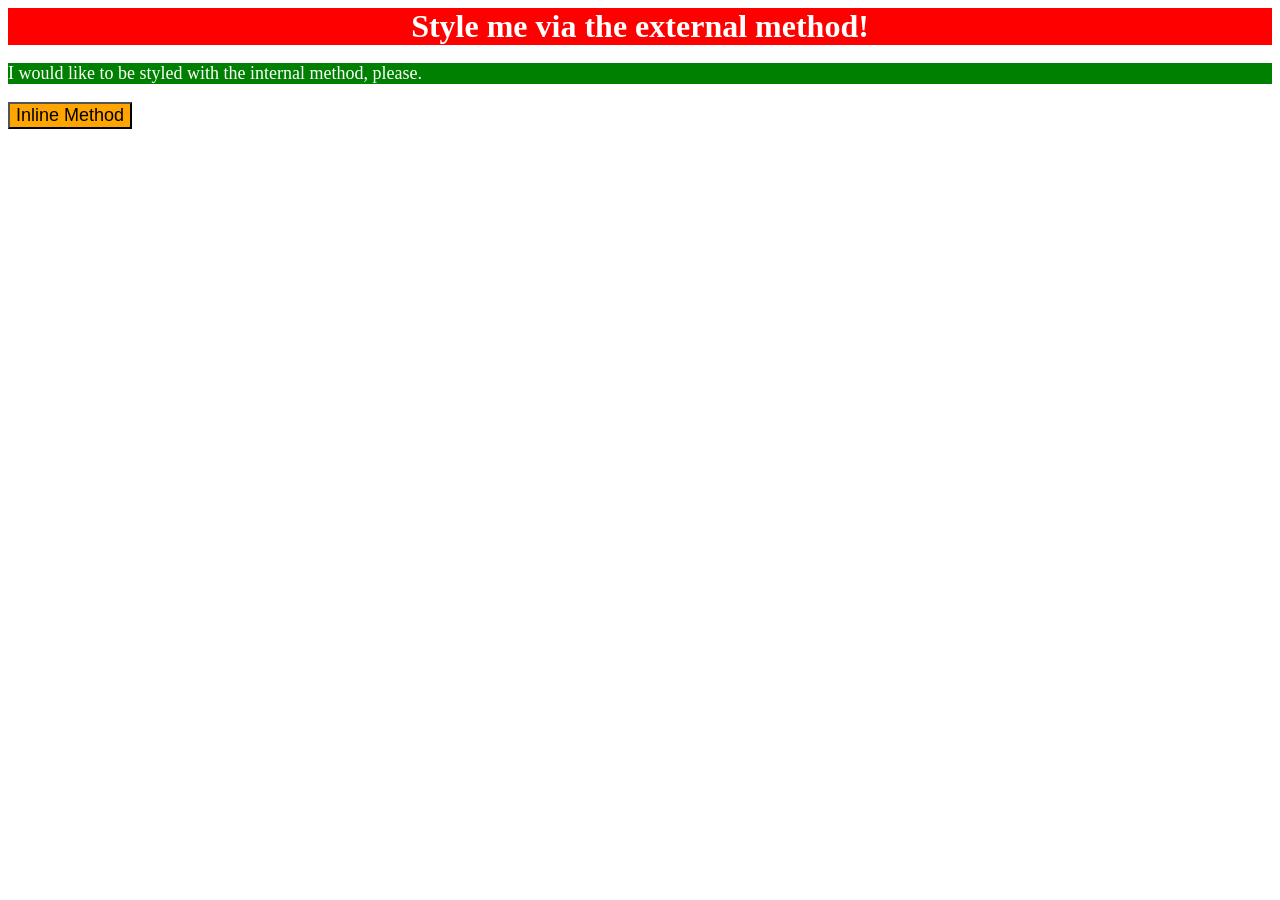
<file: foundations/intro-to-css/01-css-methods/index.html>
<!DOCTYPE html>
<html lang="en">
  <head>
	<style>
		p {
			background-color: green;
			color: white;
			font-size: 18px;
		}

	</style>
	<link rel="stylesheet" href="styles.css">
    <meta charset="UTF-8">
    <meta http-equiv="X-UA-Compatible" content="IE=edge">
    <meta name="viewport" content="width=device-width, initial-scale=1.0">
    <title>Methods for Adding CSS</title>
  </head>
  <body>
    <div>Style me via the external method!</div>
    <p>I would like to be styled with the internal method, please.</p>
    <button style="background-color: orange; font-size: 18px;">Inline Method</button>
  </body>
</html>
</file>
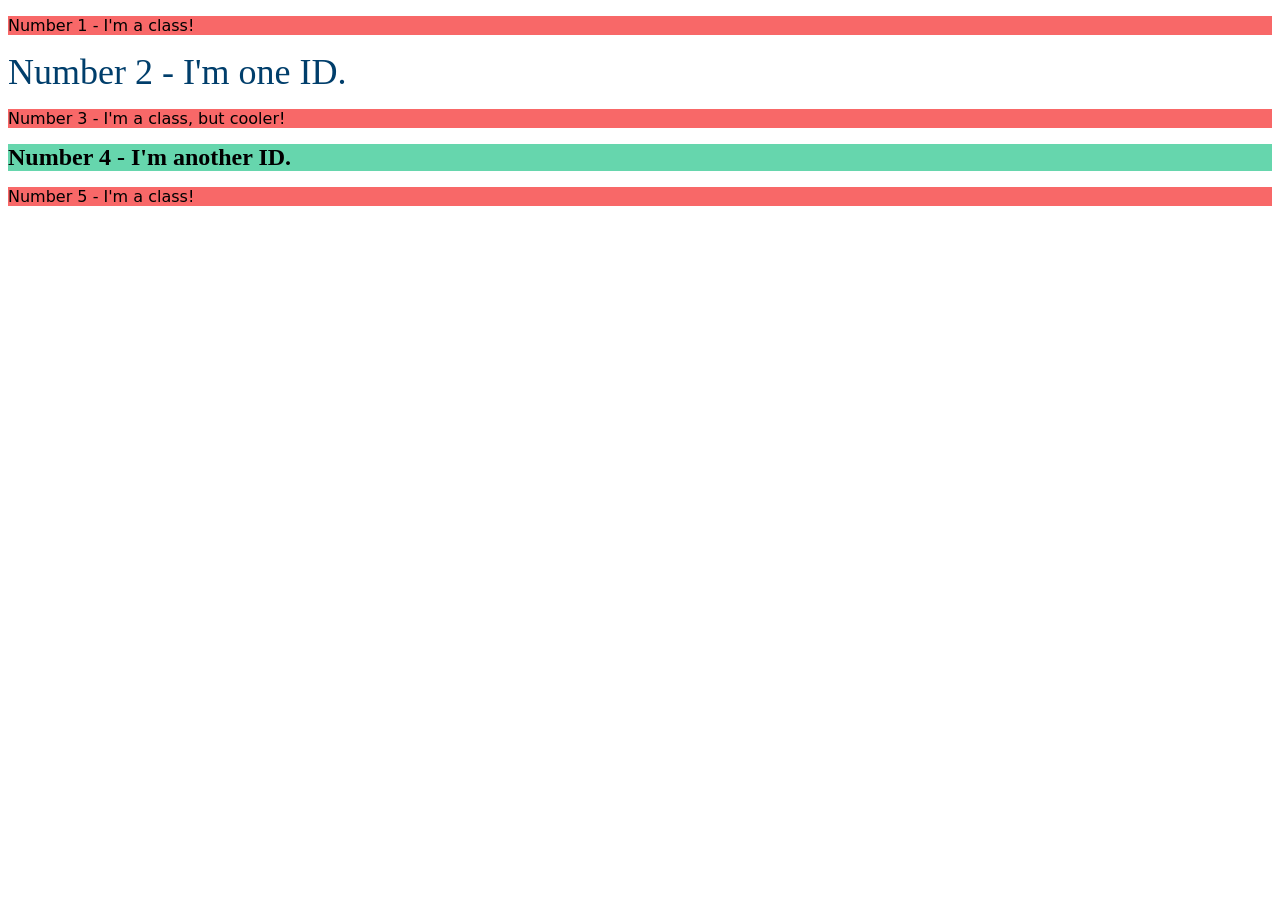
<file: foundations/intro-to-css/02-class-id-selectors/index.html>
<!DOCTYPE html>
<html lang="en">
  <head>
    <meta charset="UTF-8">
    <meta http-equiv="X-UA-Compatible" content="IE=edge">
    <meta name="viewport" content="width=device-width, initial-scale=1.0">
    <title>Class and ID Selectors</title>
    <link rel="stylesheet" href="style.css">
  </head>
  <body>
    <p class="class">Number 1 - I'm a class!</p>
    <div id="id">Number 2 - I'm one ID.</div>
    <p class="class cool">Number 3 - I'm a class, but cooler!</p>
    <div id="idAgain">Number 4 - I'm another ID.</div>
    <p class="class again">Number 5 - I'm a class!</p>
  </body>
</html>
</file>
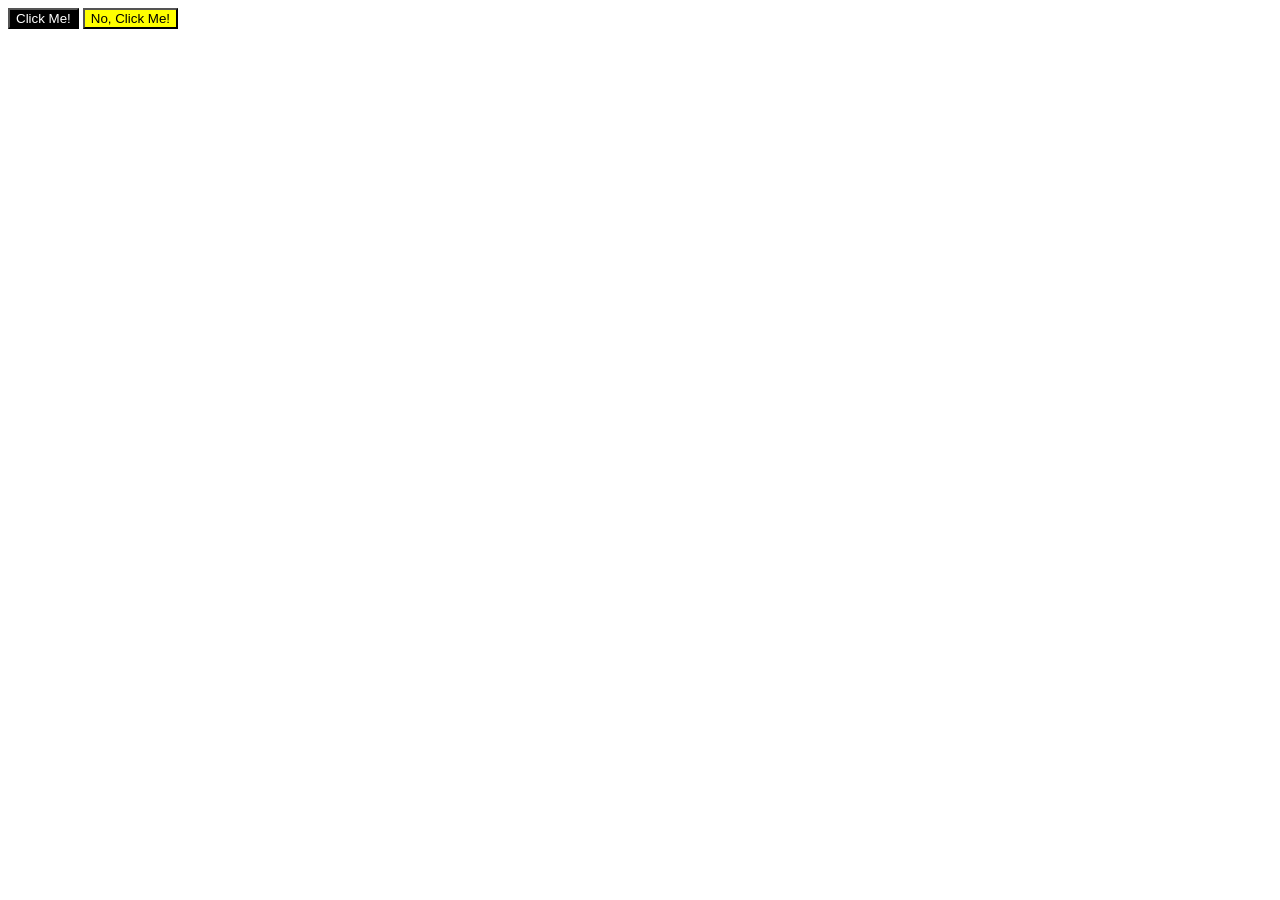
<file: foundations/intro-to-css/03-grouping-selectors/index.html>
<!DOCTYPE html>
<html lang="en">
  <head>
    <meta charset="UTF-8">
    <meta http-equiv="X-UA-Compatible" content="IE=edge">
    <meta name="viewport" content="width=device-width, initial-scale=1.0">
    <title>Grouping Selectors</title>
    <link rel="stylesheet" href="style.css">
  </head>
  <body>
    <button class="button-1">Click Me!</button>
    <button class="button-2">No, Click Me!</button>
  </body>
</html>
</file>
<file: foundations/intro-to-css/01-css-methods/styles.css>
div {
	background-color: red;
	font-size: 32px;
	color: white;
	text-align: center;
	font-weight: bold;
}
</file>
<file: foundations/intro-to-css/02-class-id-selectors/style.css>
/* Add CSS Styling */
p {
	background-color: hsl(360, 91%, 69%);
	font-family: "Verdana", "DejaVu Sans", sans-serif;
}

#id {
	color: hsl(205, 100%, 21%);
	font-size: 36px;
}

.class .cool {
	font-size: 24px;
}

#idAgain {
	background-color: hsl(158, 58%, 62%);
	font-size: 24px;
	font-weight: bold;
}
</file>
<file: foundations/intro-to-css/03-grouping-selectors/style.css>
/ Add CSS Styling */
.button-1,
.button-2 {
	font-size: 28px;
	font-family: "Helvetica", "Times New Roman", sans-serif;
}

.button-1 {
	background-color: hsl(0, 0%, 0%);
	color: hsl(0, 0%, 100%);
}

.button-2 {
	background-color: hsl(60, 100%, 50%);
}
</file>
